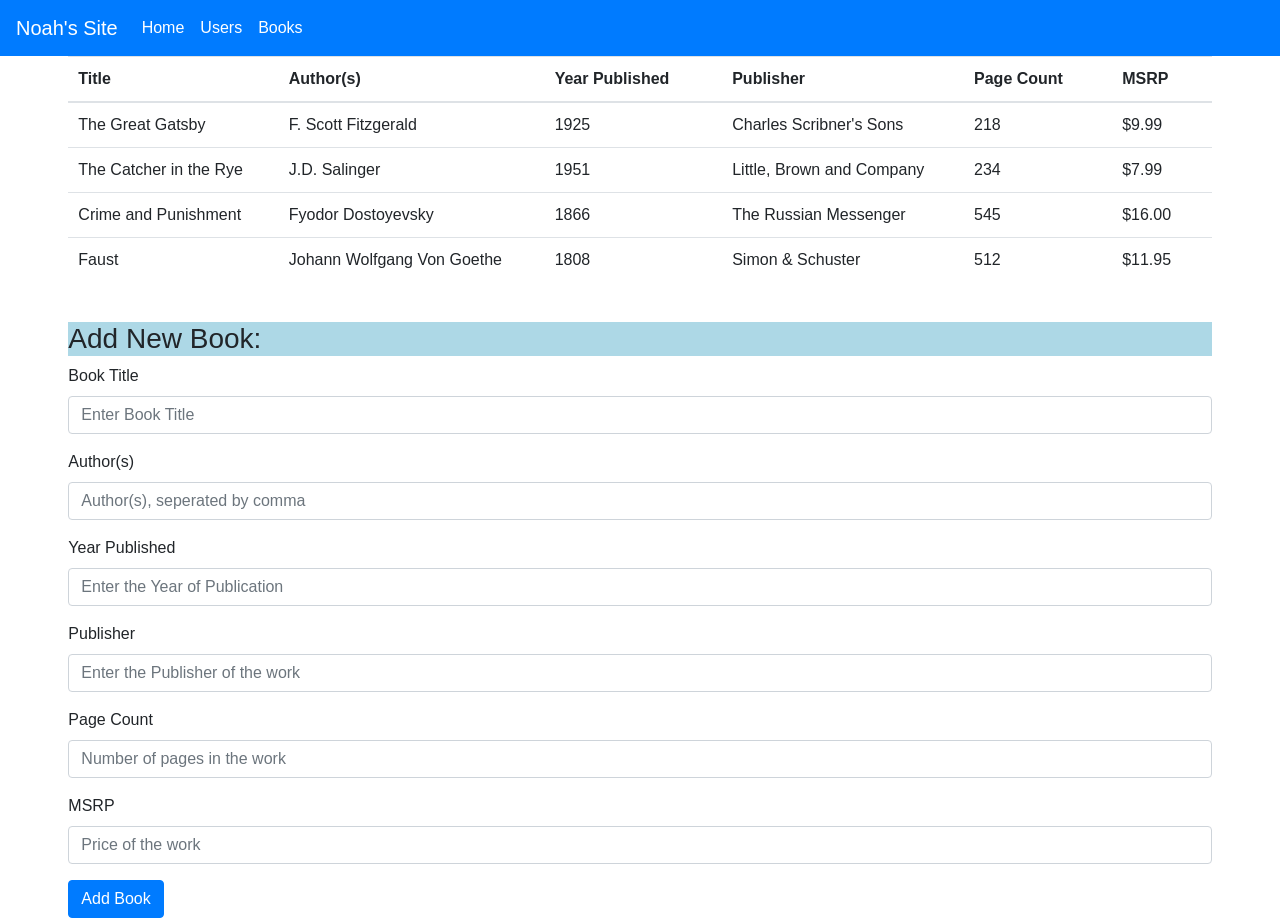
<file: app/public/BookTable.html>
<!doctype html>
<html lang="en">
  <head>
    <!-- Required meta tags -->
    <meta charset="utf-8">
    <meta name="viewport" content="width=device-width, initial-scale=1, shrink-to-fit=no">

    <!-- Bootstrap CSS -->
    <link rel="stylesheet" href="https://stackpath.bootstrapcdn.com/bootstrap/4.1.3/css/bootstrap.min.css" integrity="sha384-MCw98/SFnGE8fJT3GXwEOngsV7Zt27NXFoaoApmYm81iuXoPkFOJwJ8ERdknLPMO" crossorigin="anonymous">

    <nav class="navbar navbar-expand-lg navbar-dark bg-primary">
      <button class="navbar-toggler" type="button" data-toggle="collapse" data-target="#navbarTogglerDemo01" aria-controls="navbarTogglerDemo01" aria-expanded="false" aria-label="Toggle navigation">
        <span class="navbar-toggler-icon"></span>
      </button>
      <div class="collapse navbar-collapse" id="navbarTogglerDemo01">
        <a class="navbar-brand" href="index.html">Noah's Site</a>
        <ul class="navbar-nav mr-auto mt-2 mt-lg-0">
          <li class="nav-item active">
            <a class="nav-link" href="index.html">Home<span class="sr-only">(current)</span></a>
          </li>
          <li class="nav-item active">
            <a class="nav-link" href="UserProfiles.html">Users<span class="sr-only">(current)</span></a>
          </li>      <li class="nav-item active">
            <a class="nav-link" href="BookTable.html">Books<span class="sr-only">(current)</span></a>
          </li>
        </ul>
        <link rel="stylesheet" type="text/css" href="css/styles.css">
        <link rel="stylesheet" href="sortable/css/sortable-theme-dark.css" />
      </div>
    </nav>
  </head>
  <body>
    <div class="container col-11">
<table class="table" data-sortable>
  <thead>
    <tr>
      
      <th scope="col">Title</th>
      <th scope="col">Author(s)</th>
      <th scope="col">Year Published</th>
      <th scope="col">Publisher</th>
      <th scope="col">Page Count</th>
      <th scope="col">MSRP</th>
    </tr>
  </thead>
  <tbody>
    <tr>
      
      <td>The Great Gatsby</td>
      <td>F. Scott Fitzgerald</td>
      <td>1925</td>
      <td>Charles Scribner's Sons</td>
      <td>218</td>
      <td>$9.99</td>
    </tr>
    <tr>
      
      <td>The Catcher in the Rye</td>
      <td>J.D. Salinger</td>
      <td>1951</td>
      <td>Little, Brown and Company</td>
      <td>234</td>
      <td>$7.99</td>
    </tr>
    <tr>
      
      <td>Crime and Punishment</td>
      <td>Fyodor Dostoyevsky</td>
      <td>1866</td>
      <td>The Russian Messenger</td>
      <td>545</td>
      <td>$16.00</td>
    </tr>
        <tr>
      
      <td>Faust</td>
      <td>Johann Wolfgang Von Goethe</td>
      <td>1808</td>
      <td>Simon & Schuster</td>
      <td>512</td>
      <td>$11.95</td>
    </tr>

  </tbody>
</table>

<br>
<h3 class="descriptor"> Add New Book: </h3>
<form>
  <div class="form-group">
    <label for="inputTitle">Book Title</label>
    <input type="text" class="form-control" id="inputTitle" aria-describedby="emailHelp" placeholder="Enter Book Title">
  </div>
  <div class="form-group">
    <label for="inputAuthors">Author(s)</label>
    <input type="text" class="form-control" id="inputAuthors" placeholder="Author(s), seperated by comma">
  </div>
    <div class="form-group">
    <label for="inputYear">Year Published</label>
    <input type="number" class="form-control" id="inputYear" placeholder="Enter the Year of Publication">
  </div>
    <div class="form-group">
    <label for="inputPublisher">Publisher</label>
    <input type="text" class="form-control" id="inputPublisher" placeholder="Enter the Publisher of the work">
  </div>
    <div class="form-group">
    <label for="inputPageCount">Page Count</label>
    <input type="number" class="form-control" id="inputPageCount" placeholder="Number of pages in the work">
  </div>
  <div class="form-group">
    <label for="inputMSRP">MSRP</label>
    <input type="number" step=".01" class="form-control" id="inputMSRP" placeholder="Price of the work">
  </div>
  <button type="submit" class="btn btn-primary">Add Book</button>
</form>
</div>


<script src="sortable/js/sortable.min.js"></script>
<script src="sortable/js/sortable.js"></script>
  </body>
</html>
</file>
<file: app/public/css/styles.css>
.descriptor{
	background-color: lightblue;
}

#avatar-image {
  vertical-align: middle;
  width: 50px;
  height: 50px;
  border-radius: 50%;
}
</file>
<file: app/public/sortable/css/sortable-theme-dark.css>
/* line 2, ../sass/_sortable.sass */
table[data-sortable] {
  border-collapse: collapse;
  border-spacing: 0;
}
/* line 6, ../sass/_sortable.sass */
table[data-sortable] th {
  vertical-align: bottom;
  font-weight: bold;
}
/* line 10, ../sass/_sortable.sass */
table[data-sortable] th, table[data-sortable] td {
  text-align: left;
  padding: 10px;
}
/* line 14, ../sass/_sortable.sass */
table[data-sortable] th:not([data-sortable="false"]) {
  -webkit-user-select: none;
  -moz-user-select: none;
  -ms-user-select: none;
  -o-user-select: none;
  user-select: none;
  -webkit-tap-highlight-color: rgba(0, 0, 0, 0);
  -webkit-touch-callout: none;
  cursor: pointer;
}
/* line 26, ../sass/_sortable.sass */
table[data-sortable] th:after {
  content: "";
  visibility: hidden;
  display: inline-block;
  vertical-align: inherit;
  height: 0;
  width: 0;
  border-width: 5px;
  border-style: solid;
  border-color: transparent;
  margin-right: 1px;
  margin-left: 10px;
  float: right;
}
/* line 40, ../sass/_sortable.sass */
table[data-sortable] th[data-sorted="true"]:after {
  visibility: visible;
}
/* line 43, ../sass/_sortable.sass */
table[data-sortable] th[data-sorted-direction="descending"]:after {
  border-top-color: inherit;
  margin-top: 8px;
}
/* line 47, ../sass/_sortable.sass */
table[data-sortable] th[data-sorted-direction="ascending"]:after {
  border-bottom-color: inherit;
  margin-top: 3px;
}

/* line 5, ../sass/sortable-theme-dark.sass */
table[data-sortable].sortable-theme-dark {
  color: #b9b9b9;
  background: #252525;
}
/* line 9, ../sass/sortable-theme-dark.sass */
table[data-sortable].sortable-theme-dark tbody td {
  border-top: 1px solid #2e2e2e;
}
/* line 12, ../sass/sortable-theme-dark.sass */
table[data-sortable].sortable-theme-dark th[data-sorted="true"] {
  background: #2e2e2e;
}
</file>
